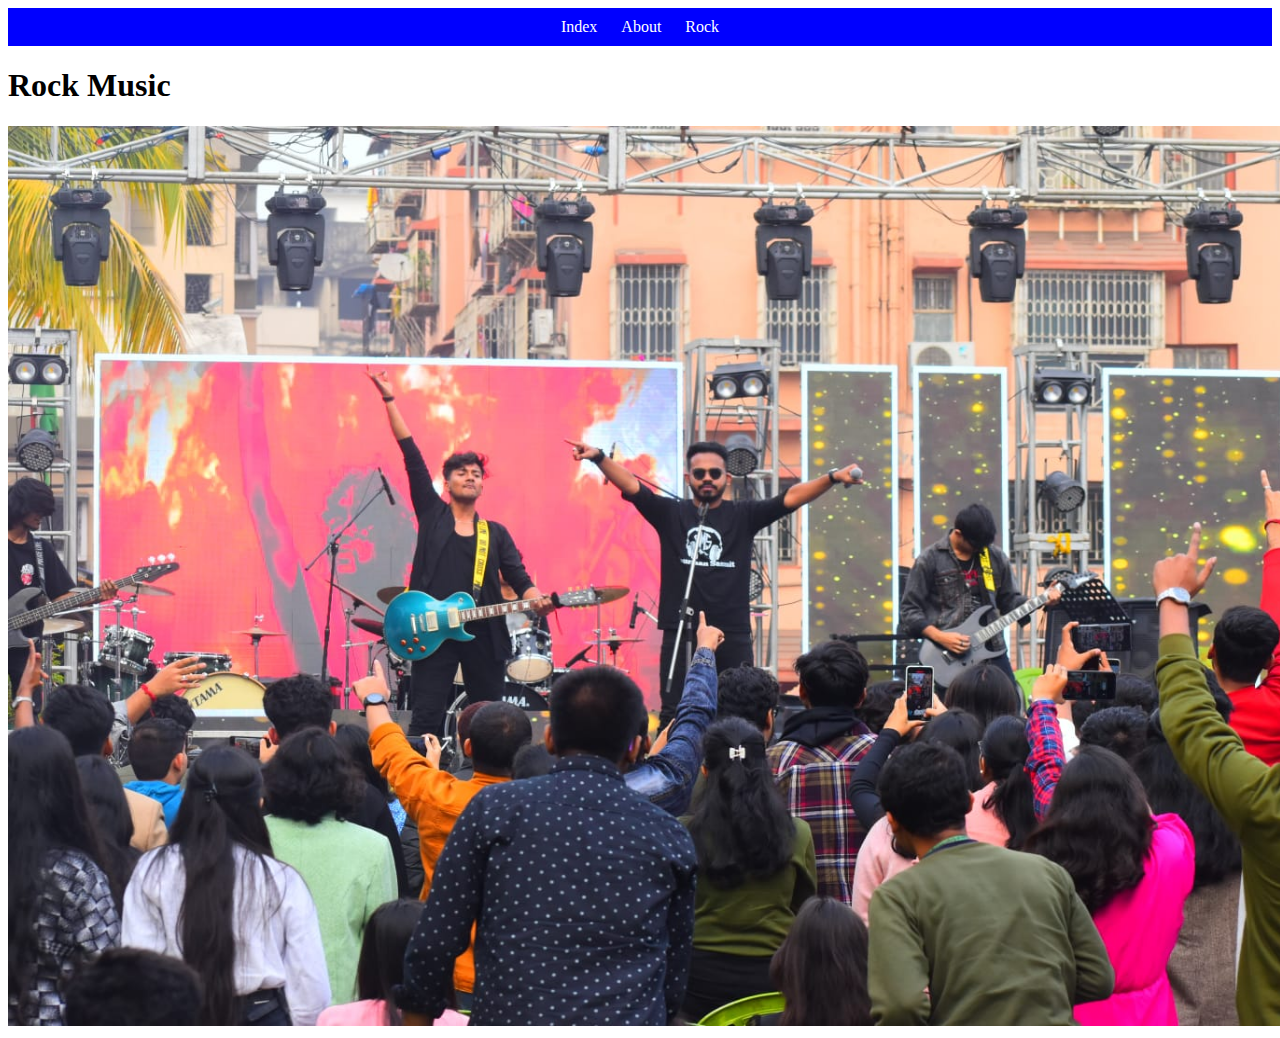
<file: index.html>
<!DOCTYPE html>
<html lang="en">
<head>
    <meta charset="UTF-8">
    <meta name="viewport" content="width=device-width, initial-scale=1.0">
    <title>My Website</title>
    <link rel="stylesheet" href="styles.css">
</head>
<body>
    <nav>
        <a href="index.html">Index</a>
        <a href="about.html">About</a>
        <a href="rock.html">Rock</a>
    </nav>
    <div class="content">
        <h1>Rock Music</h1>
        <img src="rock1.jpeg" alt="Rock Music Image"style="width:1400px;height:900px;">
        <!-- Add more content here -->
    </div>
</body>
</html>
</file>
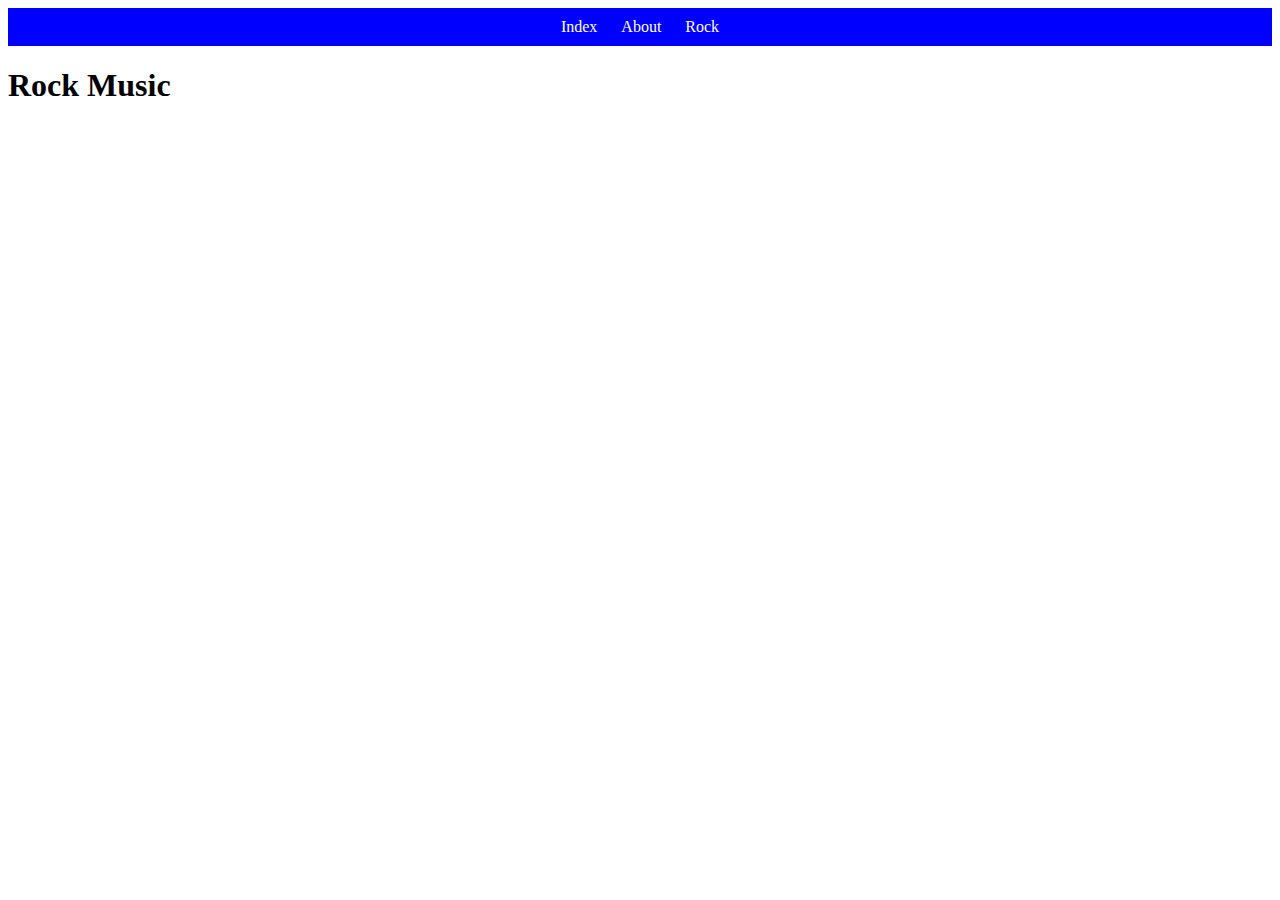
<file: about.html>
<!DOCTYPE html>
<html lang="en">
<head>
    <meta charset="UTF-8">
    <meta name="viewport" content="width=device-width, initial-scale=1.0">
    <title>About Me</title>
    <link rel="stylesheet" href="styles.css">
</head>
<body>
    <nav>
        <a href="index.html">Index</a>
        <a href="about.html">About</a>
        <a href="rock.html">Rock</a>
    </nav>
    <div class="content">
        <h1>Rock Music</h1
        <img src="rock2.jpeg" alt="Rock Music Image"style="width:1400px;height:900px;">
        <!-- Add more content here -->
    </div>
</body>
</html>
</file>
<file: styles.css>
/* styles.css */
nav {
    background-color: blue;
    color: white;
    text-align: center;
    padding: 10px;
}

nav a {
    text-decoration: none;
    color: white;
    margin: 0 10px;
}

.content {
    /* Add your content styling here */
}
</file>
